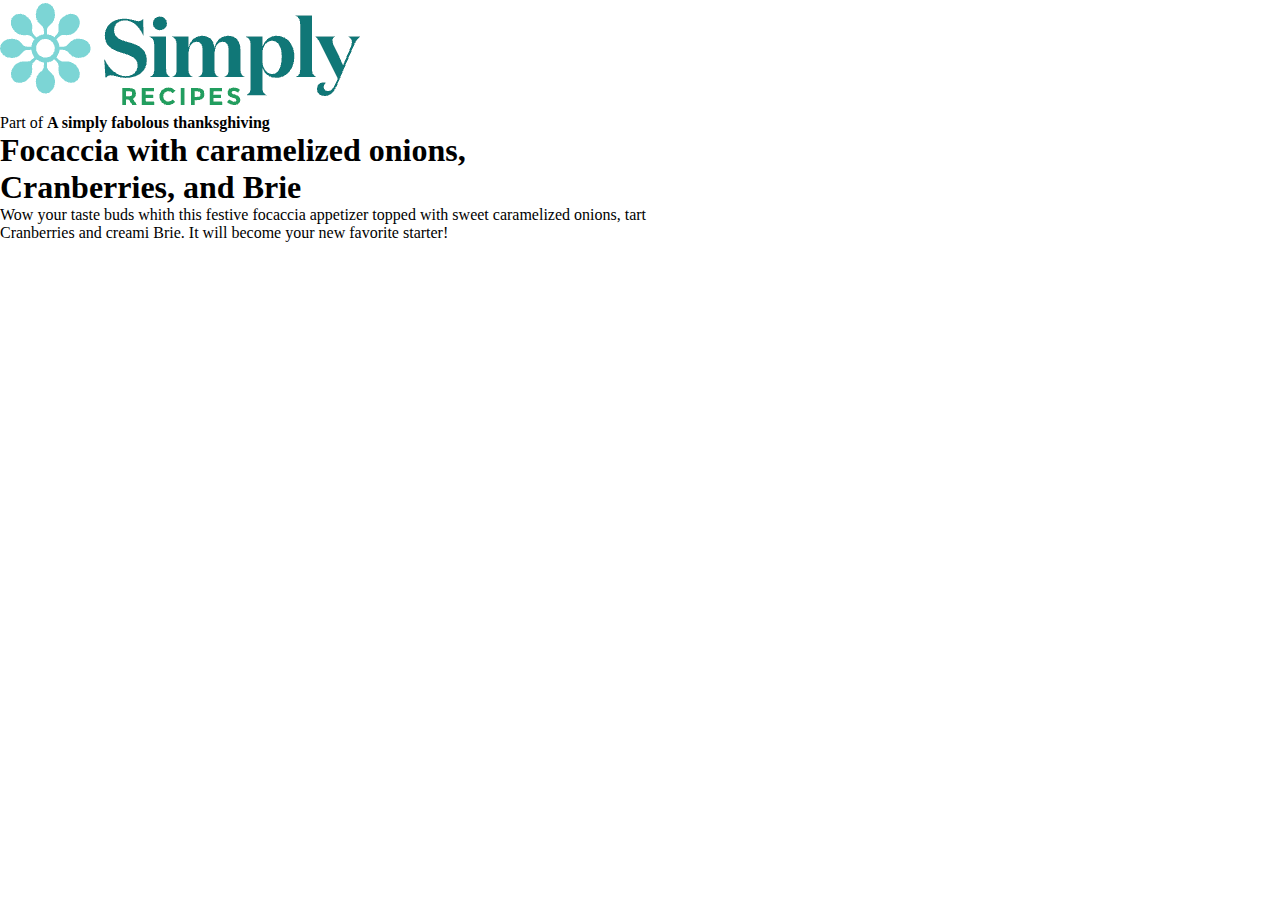
<file: Desktop/Epicode/1settimana/01-02-23/esercizi/index.html>
<!DOCTYPE html>
<html lang="it">
<head>
    <meta charset="UTF-8">
    <meta http-equiv="X-UA-Compatible" content="IE=edge">
    <meta name="viewport" content="width=device-width, initial-scale=1.0">
    <link rel="stylesheet" href="assets/css/styles.css">
    <title>Document</title>
</head>
<body>
    
    <header>
        <div>
            <img src="assets/img/logo.png" alt="Logo-pagina" id="logoPagina">
        </div>
            
        <div>
            <p>Part of <b>A simply fabolous thanksghiving</b></p>
        </div>
    </header>

    <aside>
        <h1>Focaccia with caramelized onions, <br> Cranberries, and Brie</h1>
    </aside>

    <P>Wow your taste buds whith this festive focaccia appetizer topped with sweet caramelized onions, tart <br> Cranberries and creami Brie. It will become your new favorite starter! </P>
</body>
</html>
</file>
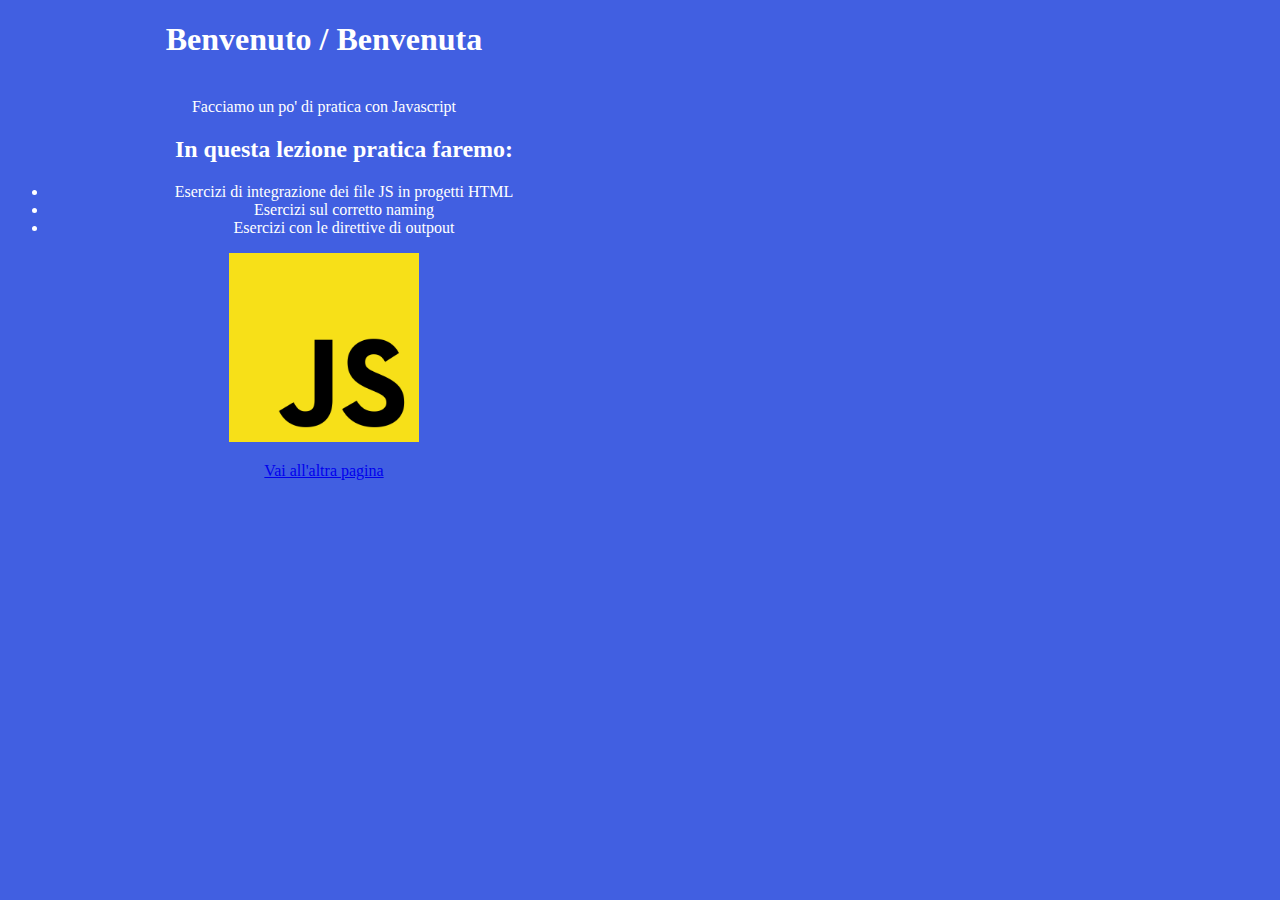
<file: Desktop/Epicode/2settimana/g1/esercizi/index.html>
<!DOCTYPE html>
<html lang="it">
<head>
    <meta charset="UTF-8">
    <meta http-equiv="X-UA-Compatible" content="IE=edge">
    <meta name="viewport" content="width=device-width, initial-scale=1.0">
    <link rel="stylesheet" href="assets/css/styles.css">
    <title>Document</title>
</head>
<body>
    <div id="container">
       
        <p>
            <h1>Benvenuto / Benvenuta</h1> <br> Facciamo un po' di pratica con Javascript
        </p>
       
        <div>
            <ul>
                <h2>In questa lezione pratica faremo:</h2>

                <li>Esercizi di integrazione dei file JS in progetti HTML</li>
                <li>Esercizi sul corretto naming</li>
                <li>Esercizi con le direttive di outpout</li>
            </ul>
        </div>
        
        <img src="assets/img/js.png" alt="logo Javascript">

        <p> <a href="http://2page.html" target="_blank" rel="noopener noreferrer">Vai all'altra pagina</a></p>

    </div>
    
</body>
</html>
</file>
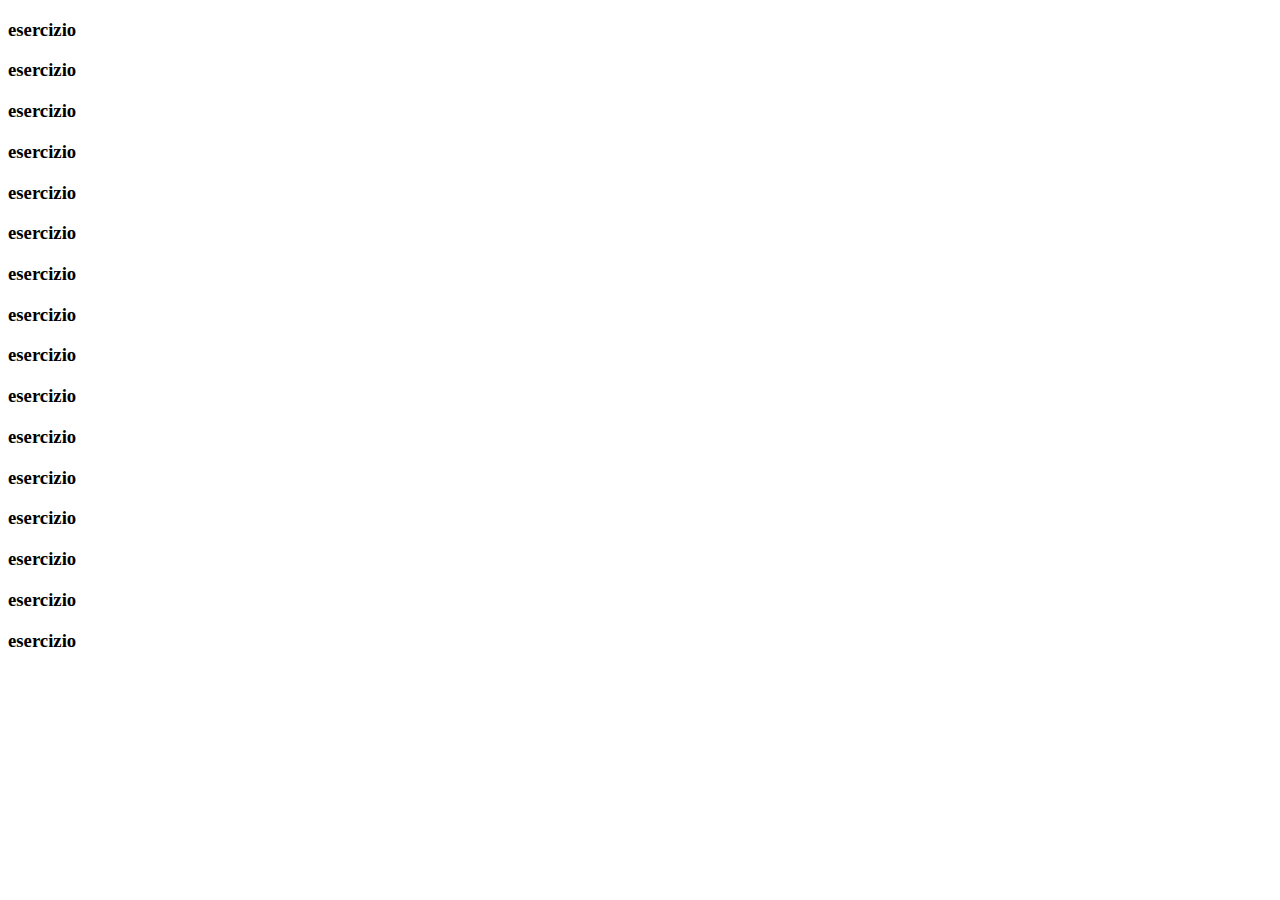
<file: Desktop/Epicode/2settimana/g3/esercizio3/index.html>
<!DOCTYPE html>
<html lang="it">
<head>
    <meta charset="UTF-8">
    <meta http-equiv="X-UA-Compatible" content="IE=edge">
    <meta name="viewport" content="width=device-width, initial-scale=1.0">
    <title>Document</title>
</head>
<body>
    <div id="container" >
        <div>
            <h3>esercizio</h3>
            <p id="esercizio1"></p>
        </div>

        <div>
            <h3>esercizio</h3>
            <p id="esercizio2"></p>
        </div>

        <div> 
            <h3>esercizio</h3>
            <p id="esercizio3" ></p>

            <h3>esercizio</h3>
            <p id="esercizio3_" ></p>
        </div>

        <div>
            <h3>esercizio</h3>
            <p></p>
        </div>
        <div>
            <h3>esercizio</h3>
            <p id="esercizio5" ></p>
        </div>
        <div>
            <h3>esercizio</h3>
            <p id="esercizio6" ></p>
        </div>
        <div>
            <h3>esercizio</h3>
            <p></p>
        </div>
        <div>
            <h3>esercizio</h3>
            <p></p>
        </div>
        <div>
            <h3>esercizio</h3>
            <p></p>
        </div>
        <div>
            <h3>esercizio</h3>
            <p></p>
        </div>
        <div>
            <h3>esercizio</h3>
            <p></p>
        </div>
        <div>
            <h3>esercizio</h3>
            <p></p>
        </div>
        <div>
            <h3>esercizio</h3>
            <p></p>
        </div>
        <div>
            <h3>esercizio</h3>
            <p></p>
        </div>
        <div>
            <h3>esercizio</h3>
            <p></p>
        </div>

        <script src='assets/js/D3.js' ></script>

    </div>
</body>
</html>
</file>
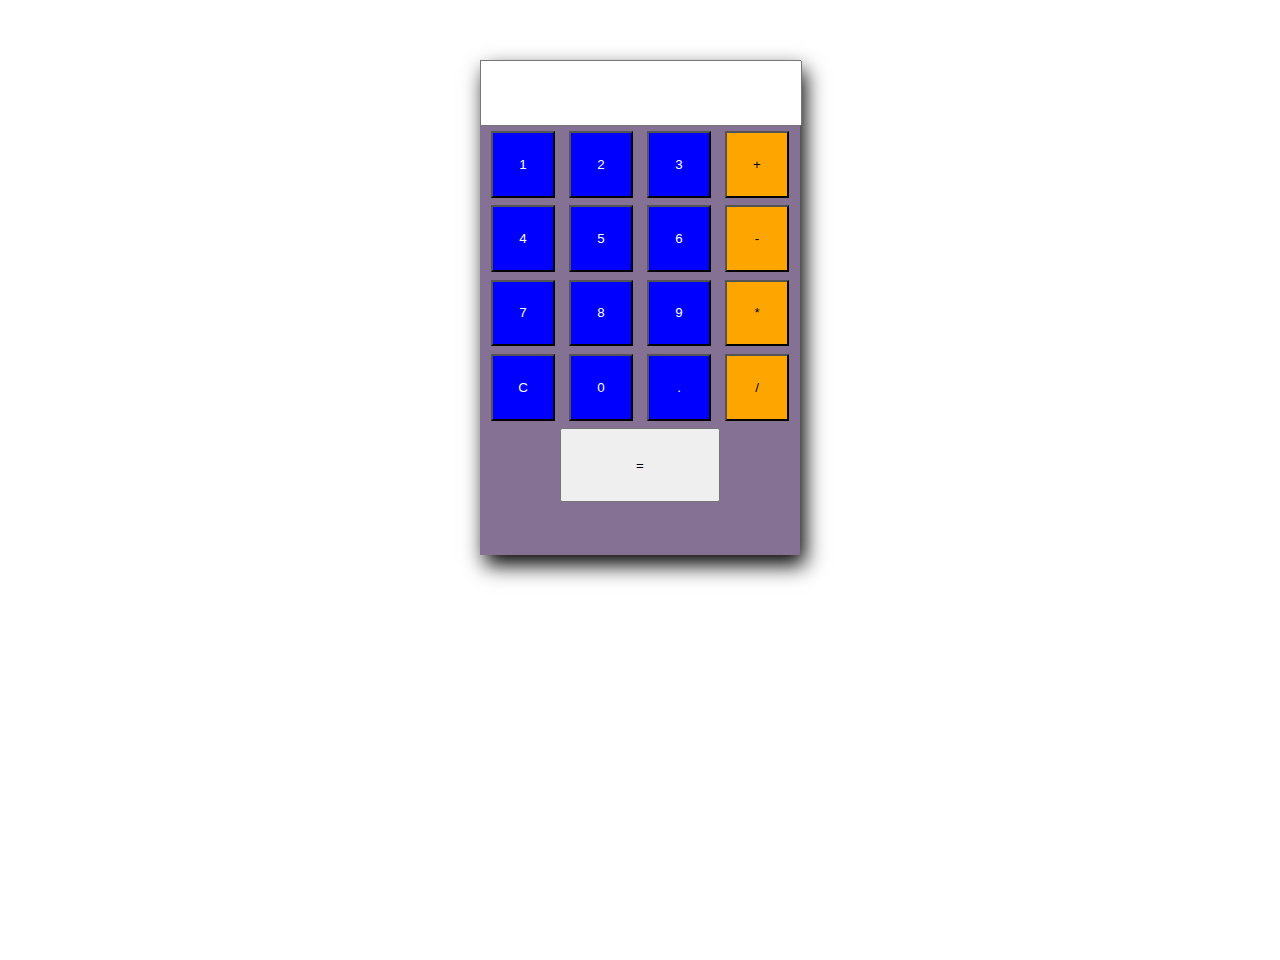
<file: Desktop/Epicode/week2/D5/weekProject2/index.html>
<!DOCTYPE html>
<html lang="it">
<head>
    <meta charset="UTF-8">
    <meta name="viewport" content="width=device-width, initial-scale=1.0">
    <link rel="stylesheet" href="assets/css/styles.css">
    <title>calcolatrice</title>
</head>
<body>
    <div id="container" >

        <div id="calculator" >

            <form>
                <input type="text" id="screen">
            </form>

            <div class="firstRow">
                <button class="btn">1</button>
                <button class="btn">2</button>
                <button class="btn">3</button>
                <button class="operators">+</button>
            </div>

            <div class="secondRow">
                <button class="btn">4</button>
                <button class="btn">5</button>
                <button class="btn">6</button>
                <button class="operators">-</button>
            </div>

            <div class="thirdRow" >
                <button class="btn">7</button>
                <button class="btn">8</button>
                <button class="btn">9</button>
                <button class="operators">*</button>
            </div>

            <div class="fourRow" >
                <button class="btn">C</button>
                <button class="btn">0</button>
                <button class="btn">.</button>
                <button  class="operators">/</button>
            </div>

            <div class="equal" >
                <button id="equal">=</button>
            </div>

        </div>

    </div>
</body>
</html>
</file>
<file: Desktop/Epicode/1settimana/01-02-23/esercizi/assets/css/styles.css>
*{
    margin: 0;
    padding: 0;
}
</file>
<file: Desktop/Epicode/2settimana/g1/esercizi/assets/css/styles.css>
body {
    background-color: #415fe1;
}

#container {
    padding: 0;
    margin: 0;
    box-sizing: border-box;
    width: 50%;
    height: 50%;
    text-align: center;
    color: white;
}

div img {
    width: 30%;
    height: 30%;
}
</file>
<file: Desktop/Epicode/week2/D5/weekProject2/assets/css/styles.css>
body {
    margin: 0;
    padding: 0;
    box-sizing: border-box;
}

/*Container*/

#container {
    width: 100wh;
    height: 100vh;
}

/*Calculator*/

#calculator {
    height: 55%;
    width: 25%;
    margin: 0 auto;
    margin-top: 60px;
    box-shadow: 5px 10px 20px;
    background-color: rgba(38, 6, 66, 0.568);
    text-align: center;
}

/*schermo*/

#screen {
    width: 98%;
    height: 60px;
}

/*first row*/

.firstRow {
    height: 15%;
    width: 100%;
}

/*second row*/

.secondRow {
    height: 15%;
    width: 100%;
}

/*third row*/

.thirdRow {
    height: 15%;
    width: 100%;
}

/*four row*/

.fourRow {
    height: 15%;
    width: 100%;
}

/*equal*/

.equal {
    height: 15%;
    width: 100%;
}

#equal {
    height: 100%;
    width: 50%;
    margin: 5px;
}

/*bottons*/

.btn {
    height: 90%;
    width: 20%;
    background-color: blue;
    margin: 5px;
    color: white;
}

/*Operators*/

.operators {
    background-color: orange;
    height: 90%;
    width: 20%;
    margin: 5px;
}
</file>
